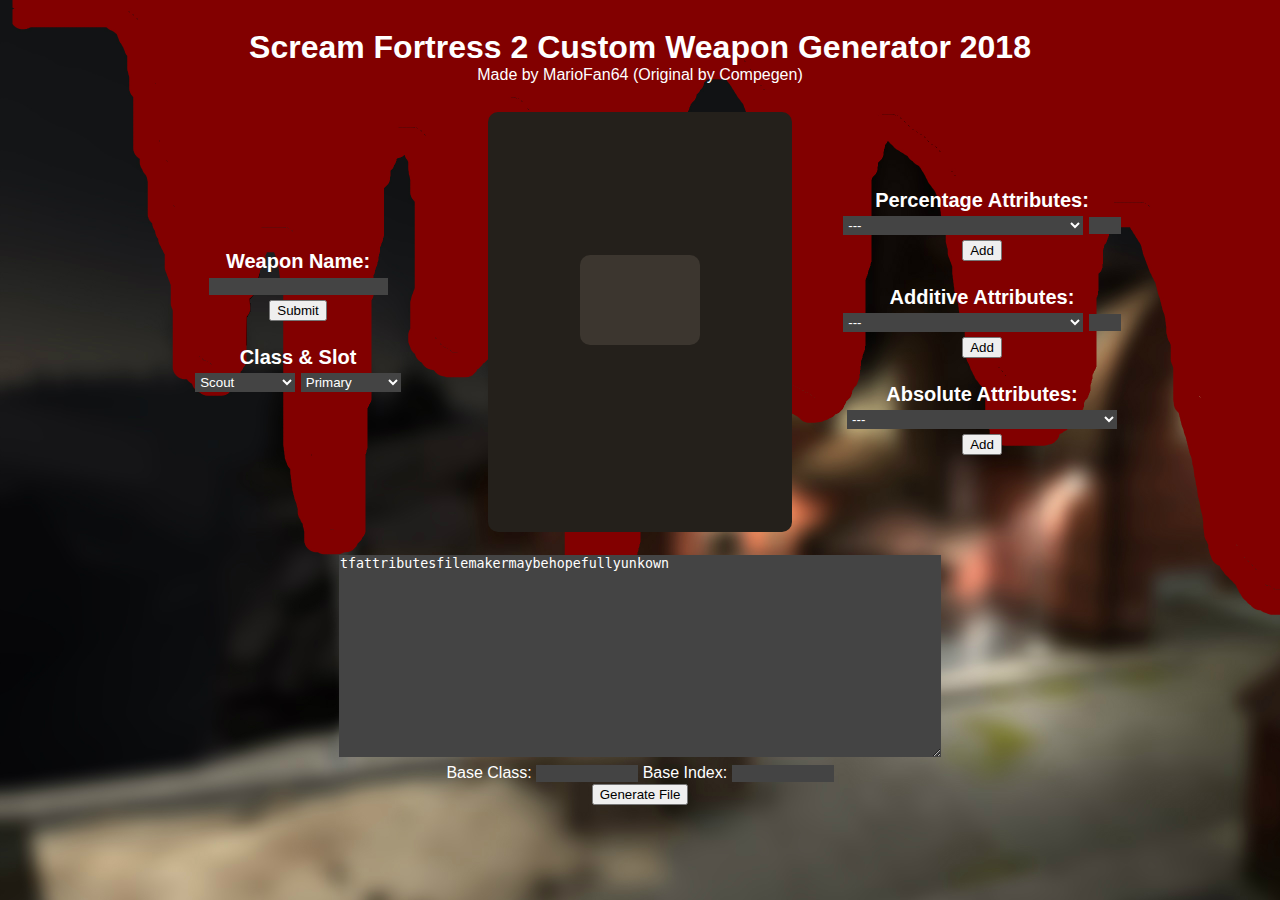
<file: index.html>
<html>
  <head>
    <meta http-equiv="Refresh" content="0; url=https://mf64-anengiemain.github.io/Scream-Fortress-2-Weapon-Generator-2018/site/tf2weaponmaker.html">
  </head>
  <body>
    <h3>
      If you are not redirected within 5 seconds, <a href="https://mf64-anengiemain.github.io/Scream-Fortress-2-Weapon-Generator-2018/site/tf2weaponmaker.html">click here</a>.
    </h3>
  </body>
</html>
</file>
